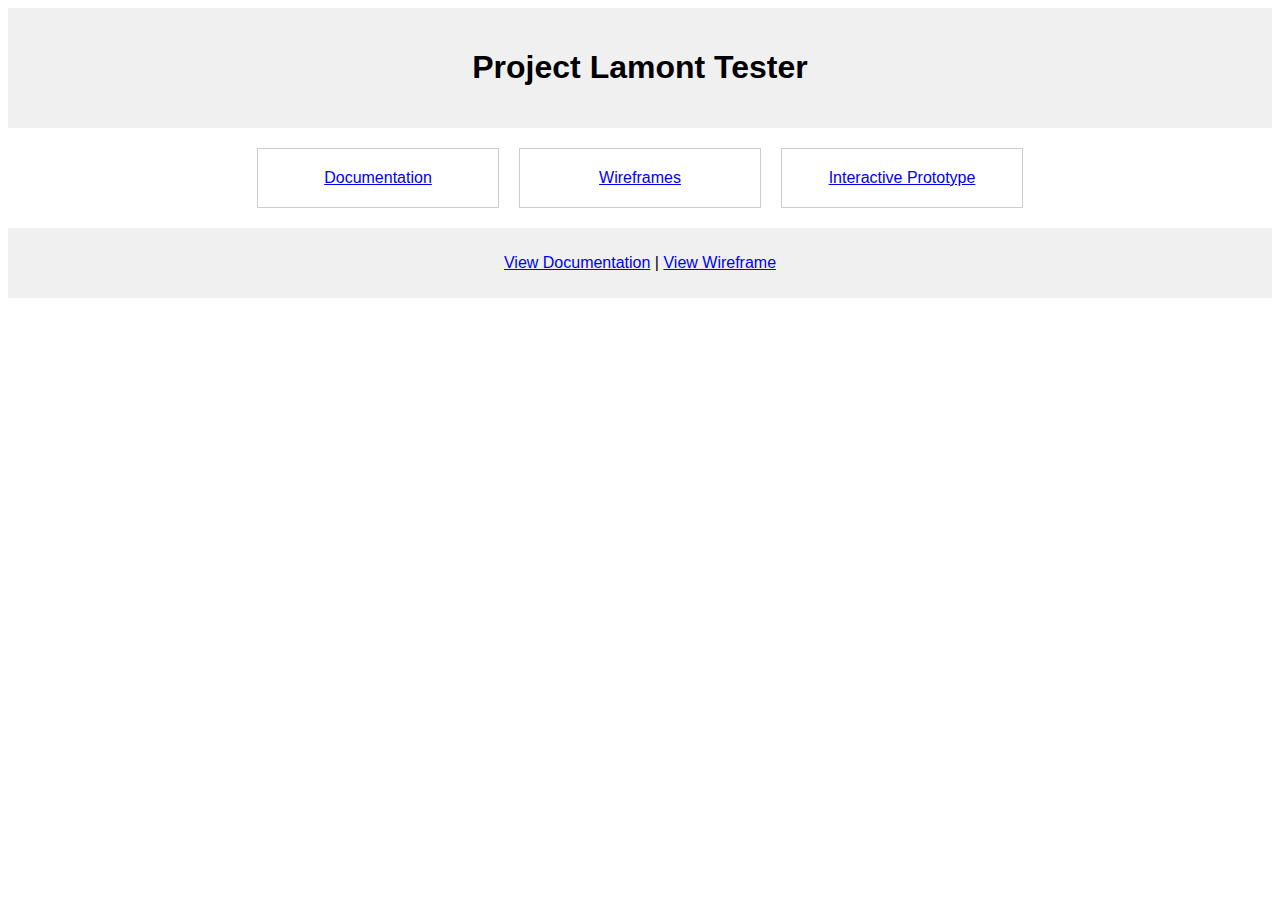
<file: index.html>
<!DOCTYPE html><html lang="en"><head><meta charset="UTF-8"><meta name="viewport" content="width=device-width, initial-scale=1.0"><title>Project Lamont Tester</title><link rel="stylesheet" href="style.css"></head><body><header><h1>Project Lamont Tester</h1></header><main><section class="navigation"><div class="card"><a href="docs/overview.md">Documentation</a></div><div class="card"><a href="wireframes/index.html">Wireframes</a></div><div class="card"><a href="prototype/index.html">Interactive Prototype</a></div></section></main><footer><p><a href="docs/overview.md">View Documentation</a> | <a href="wireframes/index.html">View Wireframe</a></p></footer></body></html>
</file>
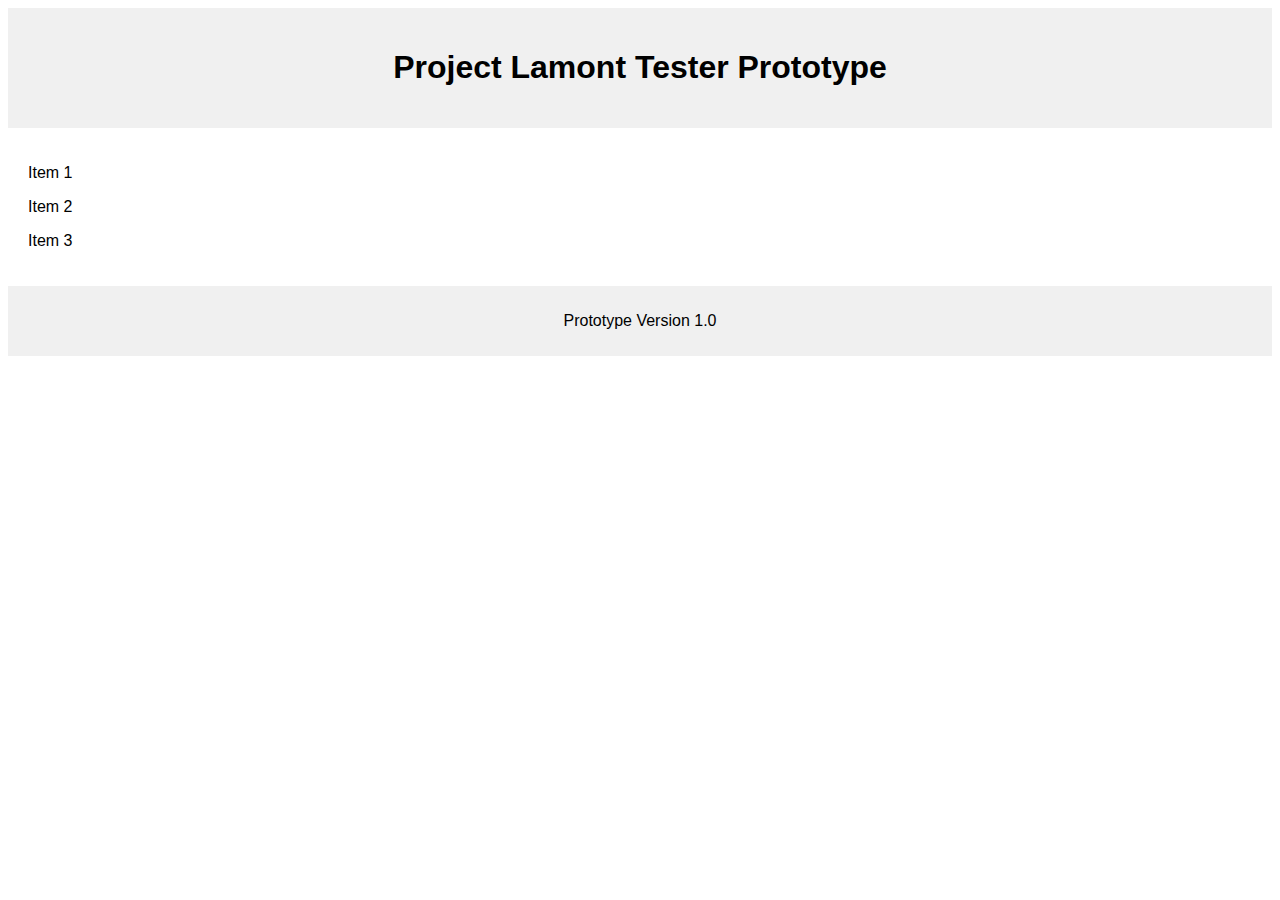
<file: prototype/index.html>
<!DOCTYPE html><html lang="en"><head><meta charset="UTF-8"><meta name="viewport" content="width=device-width, initial-scale=1.0"><title>Project Lamont Tester Prototype</title><link rel="stylesheet" href="assets/styles.css"><script src="assets/app.js" defer></script></head><body><header><h1>Project Lamont Tester Prototype</h1></header><main><section id="content"></section></main><footer><p>Prototype Version 1.0</p></footer></body></html>
</file>
<file: style.css>
body {font-family: sans-serif;}header {background-color: #f0f0f0;padding: 20px;text-align: center;}main {padding: 20px;}section.navigation {display: flex;flex-wrap: wrap;justify-content: center;gap: 20px;}.card {border: 1px solid #ccc;padding: 20px;text-align: center;min-width: 200px;}footer {background-color: #f0f0f0;padding: 10px;text-align: center;}
</file>
<file: prototype/assets/styles.css>
body {font-family: sans-serif;}header {background-color: #f0f0f0;padding: 20px;text-align: center;}main {padding: 20px;}footer {background-color: #f0f0f0;padding: 10px;text-align: center;}
</file>
